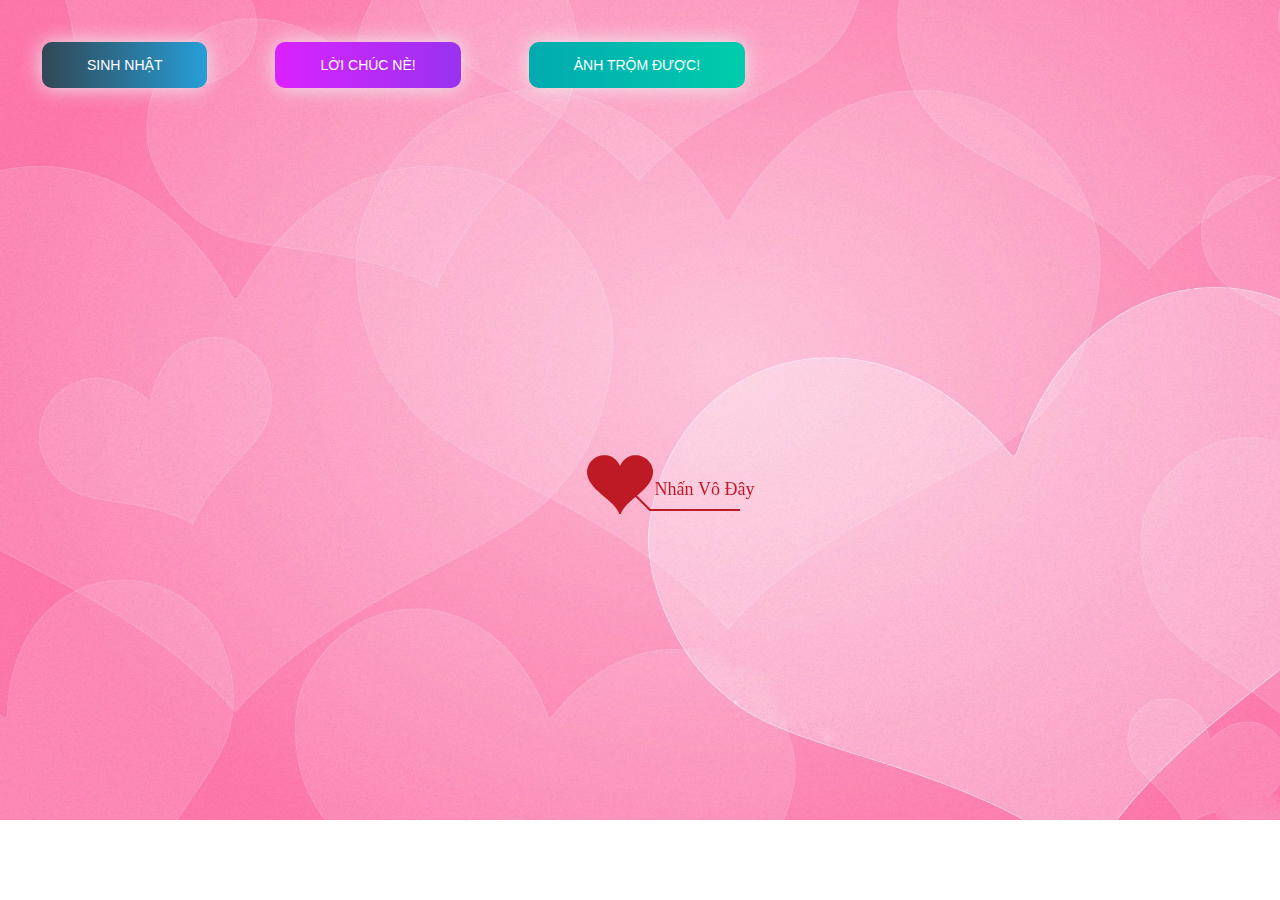
<file: timeline.html>
﻿<!DOCTYPE html PUBLIC "-//W3C//DTD XHTML 1.0 Strict//EN" "http://www.w3.org/TR/xhtml1/DTD/xhtml1-strict.dtd">
<html xml:lang="en" xmlns="http://www.w3.org/1999/xhtml">
<head>
		<meta http-equiv="Content-Type" content="text/html; charset=UTF-8">
		<link rel="icon" type="image/png" href="./img/CILKGax.png">
        <!-- Tiêu đề của trang dòng thời gian -->
		<title>Time your born</title>	    
        <link type="text/css" rel="stylesheet" href="./css/default.css">
        <link rel="stylesheet" href="./css/style.css">
		<script type="text/javascript" src="./js/jquery.min.js"></script>
		<script type="text/javascript" src="./js/jscex.min.js"></script>
		<script type="text/javascript" src="./js/jscex-parser.js"></script>
		<script type="text/javascript" src="./js/jscex-jit.js"></script>
		<script type="text/javascript" src="./js/jscex-builderbase.min.js"></script>
		<script type="text/javascript" src="./js/jscex-async.min.js"></script>
		<script type="text/javascript" src="./js/jscex-async-powerpack.min.js"></script>
		<script type="text/javascript" src="./js/functions.js" charset="utf-8"></script>
		<script type="text/javascript" src="./js/love.js" charset="utf-8"></script>
	    <style type="text/css"></style>

</head>
    <body>
        <div class="buttons">
            <a href="index.html" class="btn btn-bir">Sinh nhật</a>
            <a href="timeline.html" class="btn btn-timeline">Lời Chúc Nè!</a>
            <a href="gallery.html" class="btn btn-gallery">Ảnh Trộm Được!</a>
        </div>
        <div id="main">
             <div id="wrap">
                <div id="text">
			        <div id="code">
					<!-- 4. CHỈNH SỬA LỜI CHÚC CỦA BẠN TẠI ĐÂY-->
			      <font color="#3500ff"><span class="say">Hello!! anh có nghe yang hồ đồn thổi </span><br>
						<span class="say">Thì nay là một ngày vô cùng đặc biệt!</span><br>
						<span class="say">Ngày mà một thiên thần đáng yêu cute phô mai que được ra đời! </span><br>
						<span class="say">Anh chúc em thêm tuổi mới xinh đẹp hơn! </span><br>
                        <span class="say">Tràn đầy năng lượng </span><br>
						<span class="say">Và nhiệt huyết của tuổi trẻ   </span><br>
						<span class="say">Gặp được nhiều may mắn ! </span><br>
						<span class="say">,</span><br>
						<span class="say">Anh làm như này thật không biết là có xàm hay không</span><br>
						<span class="say">Nhưng mà anh nghĩ là mình cũng nên tạo một thứ</span><br>
						<span class="say">Gọi là điểm nhấn nho nhỏ </span><br>
						<span class="say">Hy vọng là em sẽ coi nó và đọc những dòng chữ này <3</span><br>
                        <span class="say">Anh xin lỗi vì sự trẻ trâu này của anh :(( </span><br>
						<span class="say">Anh cũng không biết nói gì hơn!!</span><br>
						<span class="say">Chúc em sinh nhật vui vẻ.</span><br>
                        <span class="say">Wǒ xǐhuān nǐ (我喜欢你) .</span><br>
						<span class="say"> </span><br>
                        <span class="say"><span class="space"></span> -- Happy Birthday To You --</span>
			  </font></p>
      </div>
                </div>
                <div id="clock-box">
					<span class="STYLE1"> Time </span>  <!--Có thể thay đổi chổ này thành số tuổi của người bạn muốn chúc -->
                  <div id="clock"></div>
              </div>
                <canvas id="canvas" width="1100" height="680"></canvas>
            </div>
            
        </div>

    <!-- Phần nhạc -->
    <audio id="player" autoplay loop>
        <source src="./music/music.mp3" type="audio/mp3" />
    </audio>
    <script>
    (function(){
        var canvas = $('#canvas');
		
        if (!canvas[0].getContext) {
            $("#error").show();
            return false;        }

        var width = canvas.width();
        var height = canvas.height();        
        canvas.attr("width", width);
        canvas.attr("height", height);
        var opts = {
            seed: {
                x: width / 2 - 20,
                color: "rgb(190, 26, 37)",
                scale: 2
            },
            branch: [
                [535, 680, 570, 250, 500, 200, 30, 100, [
                    [540, 500, 455, 417, 340, 400, 13, 100, [
                        [450, 435, 434, 430, 394, 395, 2, 40]
                    ]],
                    [550, 445, 600, 356, 680, 345, 12, 100, [
                        [578, 400, 648, 409, 661, 426, 3, 80]
                    ]],
                    [539, 281, 537, 248, 534, 217, 3, 40],
                    [546, 397, 413, 247, 328, 244, 9, 80, [
                        [427, 286, 383, 253, 371, 205, 2, 40],
                        [498, 345, 435, 315, 395, 330, 4, 60]
                    ]],
                    [546, 357, 608, 252, 678, 221, 6, 100, [
                        [590, 293, 646, 277, 648, 271, 2, 80]
                    ]]
                ]] 
            ],
            bloom: {
                num: 700,
                width: 1080,
                height: 650,
            },
            footer: {
                width: 1200,
                height: 5,
                speed: 10,
            }
        }

        var tree = new Tree(canvas[0], width, height, opts);
        var seed = tree.seed;
        var foot = tree.footer;
        var hold = 1;

        canvas.click(function(e) {
            var offset = canvas.offset(), x, y;
            x = e.pageX - offset.left;
            y = e.pageY - offset.top;
            if (seed.hover(x, y)) {
                hold = 0; 
                canvas.unbind("click");
                canvas.unbind("mousemove");
                canvas.removeClass('hand');
            }
        }).mousemove(function(e){
            var offset = canvas.offset(), x, y;
            x = e.pageX - offset.left;
            y = e.pageY - offset.top;
            canvas.toggleClass('hand', seed.hover(x, y));
        });

        var seedAnimate = eval(Jscex.compile("async", function () {
            seed.draw();
            while (hold) {
                $await(Jscex.Async.sleep(10));
            }
            while (seed.canScale()) {
                seed.scale(0.95);
                $await(Jscex.Async.sleep(10));
            }
            while (seed.canMove()) {
                seed.move(0, 2);
                foot.draw();
                $await(Jscex.Async.sleep(10));
            }
        }));

        var growAnimate = eval(Jscex.compile("async", function () {
            do {
    	        tree.grow();
                $await(Jscex.Async.sleep(10));
            } while (tree.canGrow());
        }));

        var flowAnimate = eval(Jscex.compile("async", function () {
            do {
    	        tree.flower(2);
                $await(Jscex.Async.sleep(10));
            } while (tree.canFlower());
        }));

        var moveAnimate = eval(Jscex.compile("async", function () {
            tree.snapshot("p1", 240, 0, 610, 680);
            while (tree.move("p1", 500, 0)) {
                foot.draw();
                $await(Jscex.Async.sleep(10));
            }
            foot.draw();
            tree.snapshot("p2", 500, 0, 610, 680);

            canvas.parent().css("background", "url(" + tree.toDataURL('image/png') + ")");
            canvas.css("background", "#ffe");
            $await(Jscex.Async.sleep(300));
            canvas.css("background", "none");
        }));

        var jumpAnimate = eval(Jscex.compile("async", function () {
            var ctx = tree.ctx;
            while (true) {
                tree.ctx.clearRect(0, 0, width, height);
                tree.jump();
                foot.draw();
                $await(Jscex.Async.sleep(25));
            }
        }));

        var textAnimate = eval(Jscex.compile("async", function () {
		    var together = new Date();
		    var year = 2003, month = 3, day = 11;  // 5. thay đổi ngày tháng năm yêu nhau tại đây hoặc ngày sinh của người mà bạn muốn chúc
		    together.setFullYear(year, month - 1, day); 			
		    together.setHours(0);							
		    together.setMinutes(0);				
		    together.setSeconds(0);					
		    together.setMilliseconds(0);			

		    $("#code").show().typewriter();
            $("#clock-box").fadeIn(500);
            while (true) {
                timeElapse(together);
                $await(Jscex.Async.sleep(1000));
            }
        }));

        var runAsync = eval(Jscex.compile("async", function () {
            $await(seedAnimate());
            $await(growAnimate());
            $await(flowAnimate());
            $await(moveAnimate());

            textAnimate().start();

            $await(jumpAnimate());
        }));

        runAsync().start();
    })();
    </script>
</div>
</body>
</html>
</file>
<file: css/default.css>
body {
    margin: 0;
    padding: 0;
    /* Ảnh nền của trang thứ 2 nếu bạn muốn thay đổi thì nó tại đây */
    background-image: url("../img/9SHW2XH.jpg");
    background-size: cover;
    background-repeat: no-repeat;
    font-size: 14px;
    font-family: "sans-serif", "sans-serif", sans-serif;
    color: #660086;
    overflow: auto;
}
a {
    color: #00ff45;
    font-size: 14px;
    text-decoration: none;
}
#main {
    width: 100%;
}
#wrap {
    position: relative;
    margin: 0 auto;
    width: 1100px;
    height: 680px;
    margin-top: 10px;
}
#text {
    width: 400px;
    height: 425px;
    left: 60px;
    top: 80px;
    position: absolute;
}
#code {
    display: none;
    font-size: 16px;
}
#clock-box {
    position: absolute;
    left: 60px;
    top: 550px;
    font-size: 28px;
    display: none;
}
#clock-box a {
    font-size: 28px;
    text-decoration: none;
}
#clock {
    margin-left: 48px;
}
#clock .digit {
    font-size: 64px;
}
#canvas {
    margin: 0 auto;
    width: 1100px;
    height: 680px;
}
#error {
    margin: 0 auto;
    text-align: center;
    margin-top: 60px;
    display: none;
}
.hand {
    cursor: pointer;
}
#code {
    width: 500px;
    color: #3b6900;
    font-family: cursive;
}
.space {
    margin-right: 150px;
}
</file>
<file: css/style.css>
@import url("https://fonts.googleapis.com/css2?family=Roboto:ital,wght@0,100;0,300;0,400;0,500;0,700;1,300;1,400&display=swap");

html {
    scroll-behavior: smooth;
    font-family: "Roboto", sans-serif;
}

a {
    text-decoration: none;
}

.page__main {
    /* Ảnh nền của trang đầu tiên nếu bạn muốn đổi thì đổi tại đây */
    background-image: url("../img/anhnen.png");
    background-repeat: no-repeat;
    margin: 0;
    padding: 0;
    background-size: cover;
    background-position-y: -10rem;
}
.buttons {
    display: flex;
    column-gap: 3rem;
    padding: 2rem;
}

.btn-bir:hover {
    background-position: right center;
    color: #fff;
    text-decoration: none;
}

.btn-bir {
    background-image: linear-gradient(
        to right,
        #314755 0%,
        #26a0da 51%,
        #314755 100%
    );
    margin: 10px;
    padding: 15px 45px;
    text-align: center;
    text-transform: uppercase;
    transition: 0.5s;
    background-size: 200% auto;
    color: white;
    box-shadow: 0 0 20px #eee;
    border-radius: 10px;
    display: block;
}

.btn-timeline {
    background-image: linear-gradient(
        to right,
        #da22ff 0%,
        #9733ee 51%,
        #da22ff 100%
    );
}
.btn-timeline {
    margin: 10px;
    padding: 15px 45px;
    text-align: center;
    text-transform: uppercase;
    transition: 0.5s;
    background-size: 200% auto;
    color: white;
    box-shadow: 0 0 20px #eee;
    border-radius: 10px;
    display: block;
}

.btn-timeline:hover {
    background-position: right center; 
    color: #fff;
    text-decoration: none;
}

.btn-gallery {
    background-image: linear-gradient(
        to right,
        #02aab0 0%,
        #00cdac 51%,
        #02aab0 100%
    );
}
.btn-gallery {
    margin: 10px;
    padding: 15px 45px;
    text-align: center;
    text-transform: uppercase;
    transition: 0.5s;
    background-size: 200% auto;
    color: white;
    box-shadow: 0 0 20px #eee;
    border-radius: 10px;
    display: block;
}

.btn-gallery:hover {
    background-position: right center; /* change the direction of the change here */
    color: #fff;
    text-decoration: none;
}

.cover {
    width: 240px;
    height: 240px;
   
    box-shadow: 0 0 30px #eee;
    position: absolute;
    margin-top: 3rem;
    left: calc(50% - 100px);
  
    border-radius: 120px;
    border: 5px solid rgb(255, 17, 0);
}
</file>
